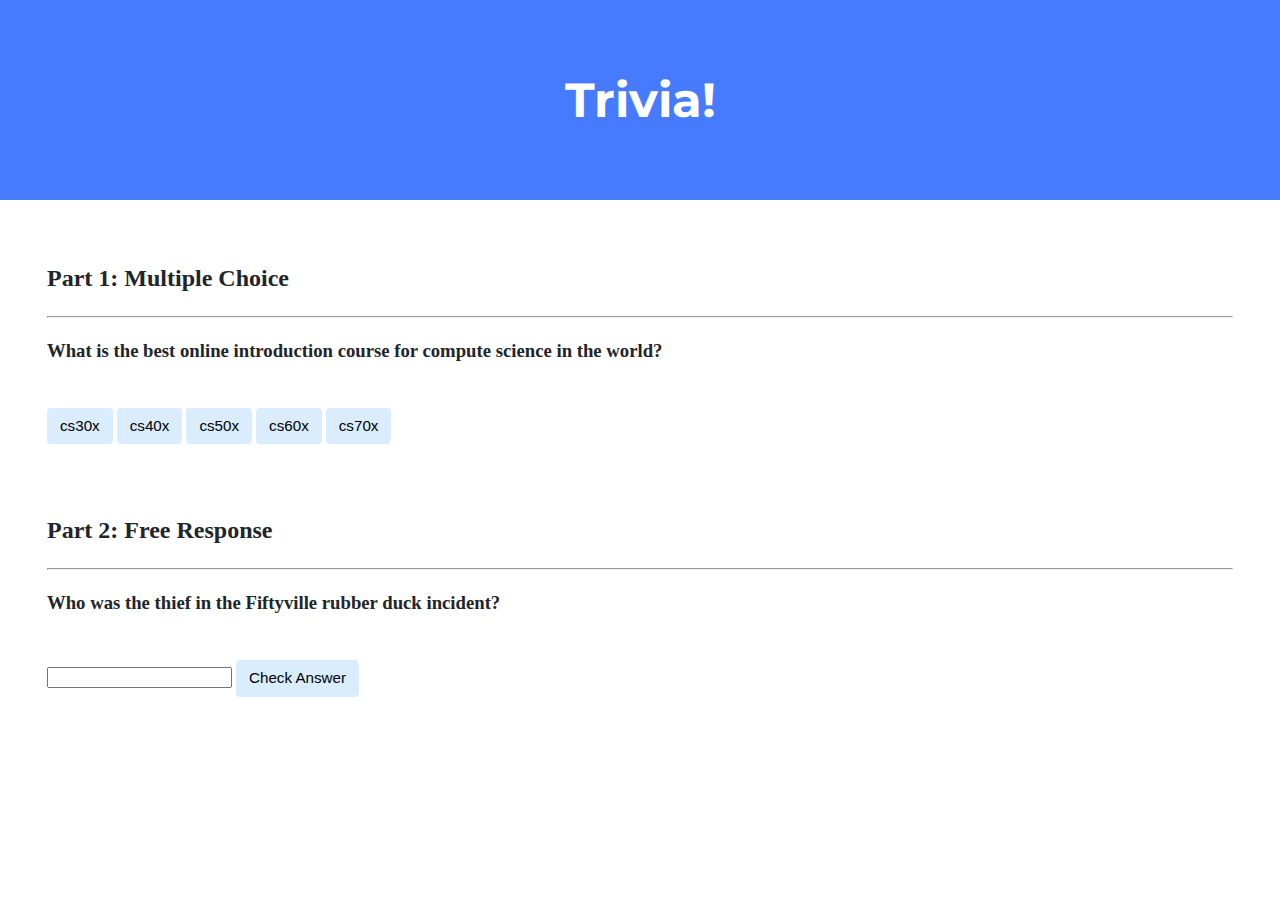
<file: w8/1-trivia/index.html>
<!DOCTYPE html>

<html lang="en">

    <head>
        <link href="https://fonts.googleapis.com/css2?family=Montserrat:wght@500&display=swap" rel="stylesheet">
        <link href="styles.css" rel="stylesheet">
        <title>Trivia!</title>
        <script>
            // TODO: Add code to check answers to questions
            window.onload=function() {

                // First question logic javascript - to be optimized
                document.querySelector('#option1').onclick=function() {
                    this.style.backgroundColor = "red";
                    document.querySelector('#result1').innerHTML="Incorrect.";
                    document.querySelector('#result1').style.color="red";
                }
                document.querySelector('#option2').onclick=function() {
                    this.style.backgroundColor = "red";
                    document.querySelector('#result1').innerHTML="Incorrect.";
                    document.querySelector('#result1').style.color="red";
                }
                document.querySelector('#option3').onclick=function() {
                    this.style.backgroundColor = "green";
                    document.querySelector('#result1').innerHTML="Correct!";
                    document.querySelector('#result1').style.color="green";
                }
                document.querySelector('#option4').onclick=function() {
                    this.style.backgroundColor = "red";
                    document.querySelector('#result1').innerHTML="Incorrect.";
                    document.querySelector('#result1').style.color="red";
                }
                document.querySelector('#option5').onclick=function() {
                    this.style.backgroundColor = "red";
                    document.querySelector('#result1').innerHTML="Incorrect.";
                    document.querySelector('#result1').style.color="red";
                }

                // Second question logic javascript
                document.querySelector('#check').onclick=function() {
                    if(document.querySelector('#answer').value=="Bruce") {
                        document.querySelector('#answer').style.backgroundColor = "green";
                        document.querySelector('#result2').innerHTML="Correct!";
                        document.querySelector('#result2').style.color="green";
                    } else {
                        document.querySelector('#answer').style.backgroundColor = "red";
                        document.querySelector('#result2').innerHTML="Incorrect.";
                        document.querySelector('#result2').style.color="red";
                    }
                    console.log(document.querySelector('#answer').value);
                }
            };


        </script>
    </head>

    <body>
        <div class="header">
            <h1>Trivia!</h1>
        </div>

        <div class="container">
            <div class="section">
                <h2>Part 1: Multiple Choice </h2>
                <hr>
                <!-- TODO: Add multiple choice question here -->
                <h3>What is the best online introduction course for compute science in the world?</h3>
                <br>
                <div>
                    <button id="option1">cs30x</button>
                    <button id="option2">cs40x</button>
                    <button id="option3">cs50x</button>
                    <button id="option4">cs60x</button>
                    <button id="option5">cs70x</button>
                </div>
                <br>
                <div id="result1"></div>
            </div>

            <div class="section">
                <h2>Part 2: Free Response</h2>

                <hr>
                <!-- TODO: Add free response question here -->
                <h3>Who was the thief in the Fiftyville rubber duck incident?</h3>
                <br>
                <input id="answer" text> <button id="check">Check Answer</button>
                <br>
                <div id="result2"></div>
            </div>
        </div>
    </body>

</html>
</file>
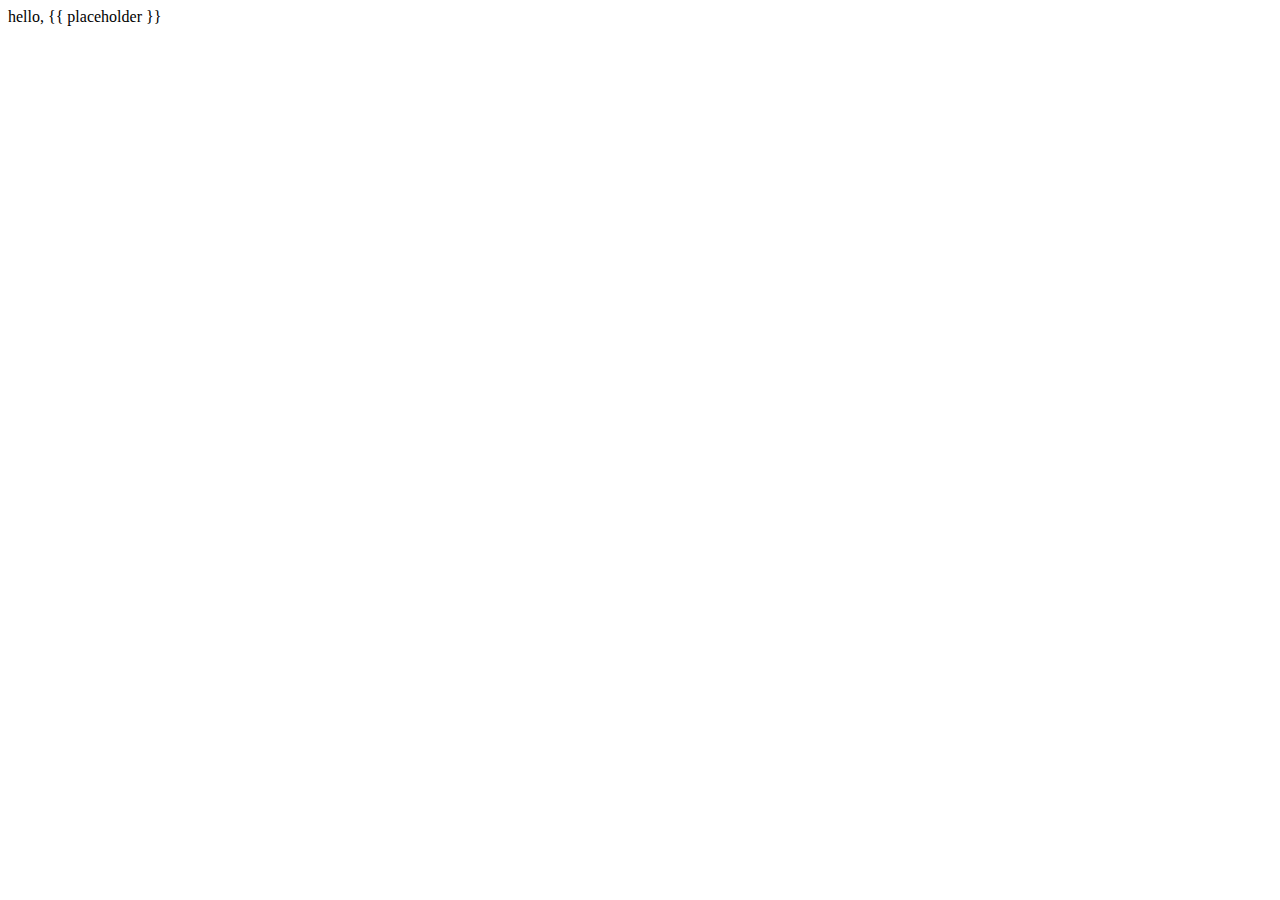
<file: w9/0-lecture/hello1/templates/index.html>
<!DOCTYPE html>

<html lang="en">
    <head>
        <meta name="viewport" content="initial-scale=1, width=device-width">
        <title>hello</title>
    </head>
    <body>
        hello, {{ placeholder }}
    </body>
</html>
</file>
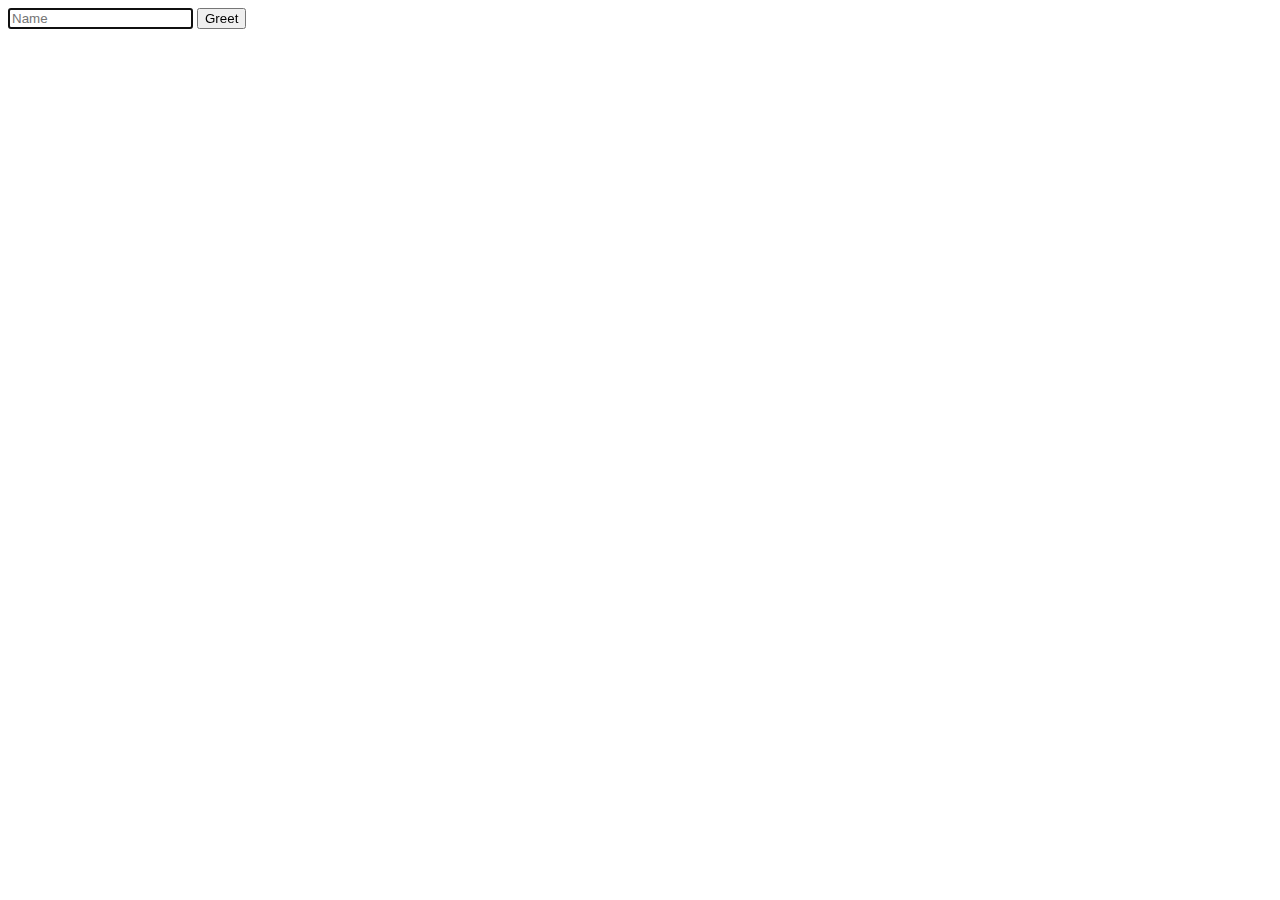
<file: w9/0-lecture/hello4/templates/index.html>
<!DOCTYPE html>

<html lang="en">
    <head>
        <meta name="viewport" content="initial-scale=1, width=device-width">
        <title>hello</title>
    </head>
    <body>
        <form action="/greet" method="get">
            <input autocomplete="off" autofocus name="name" placeholder="Name" type="text">
            <button type="submit">Greet</button>
        </form>
    </body>
</html>
</file>
<file: w8/1-trivia/styles.css>
body {
    background-color: #fff;
    color: #212529;
    font-size: 1rem;
    font-weight: 400;
    line-height: 1.5;
    margin: 0;
    text-align: left;
}

.container {
    margin-left: auto;
    margin-right: auto;
    padding-left: 15px;
    padding-right: 15px;
}

.header {
    background-color: #477bff;
    color: #fff;
    margin-bottom: 2rem;
    padding: 2rem 1rem;
    text-align: center;
}

.section {
    padding: 0.5rem 2rem 1rem 2rem;
}

.section:hover {
    background-color: #f5f5f5;
    transition: color 2s ease-in-out, background-color 0.15s ease-in-out;
}

h1 {
    font-family: 'Montserrat', sans-serif;
    font-size: 48px;
}

button, input[type="submit"] {
    background-color: #d9edff;
    border: 1px solid transparent;
    border-radius: 0.25rem;
    font-size: 0.95rem;
    font-weight: 400;
    line-height: 1.5;
    padding: 0.375rem 0.75rem;
    text-align: center;
    transition: color 0.15s ease-in-out, background-color 0.15s ease-in-out, border-color 0.15s ease-in-out, box-shadow 0.15s ease-in-out;
    vertical-align: middle;
}


input[type="text"] {
    line-height: 1.8;
    width: 25%;
}

input[type="text"]:hover {
    background-color: #f5f5f5;
    transition: color 2s ease-in-out, background-color 0.15s ease-in-out;
}
</file>
